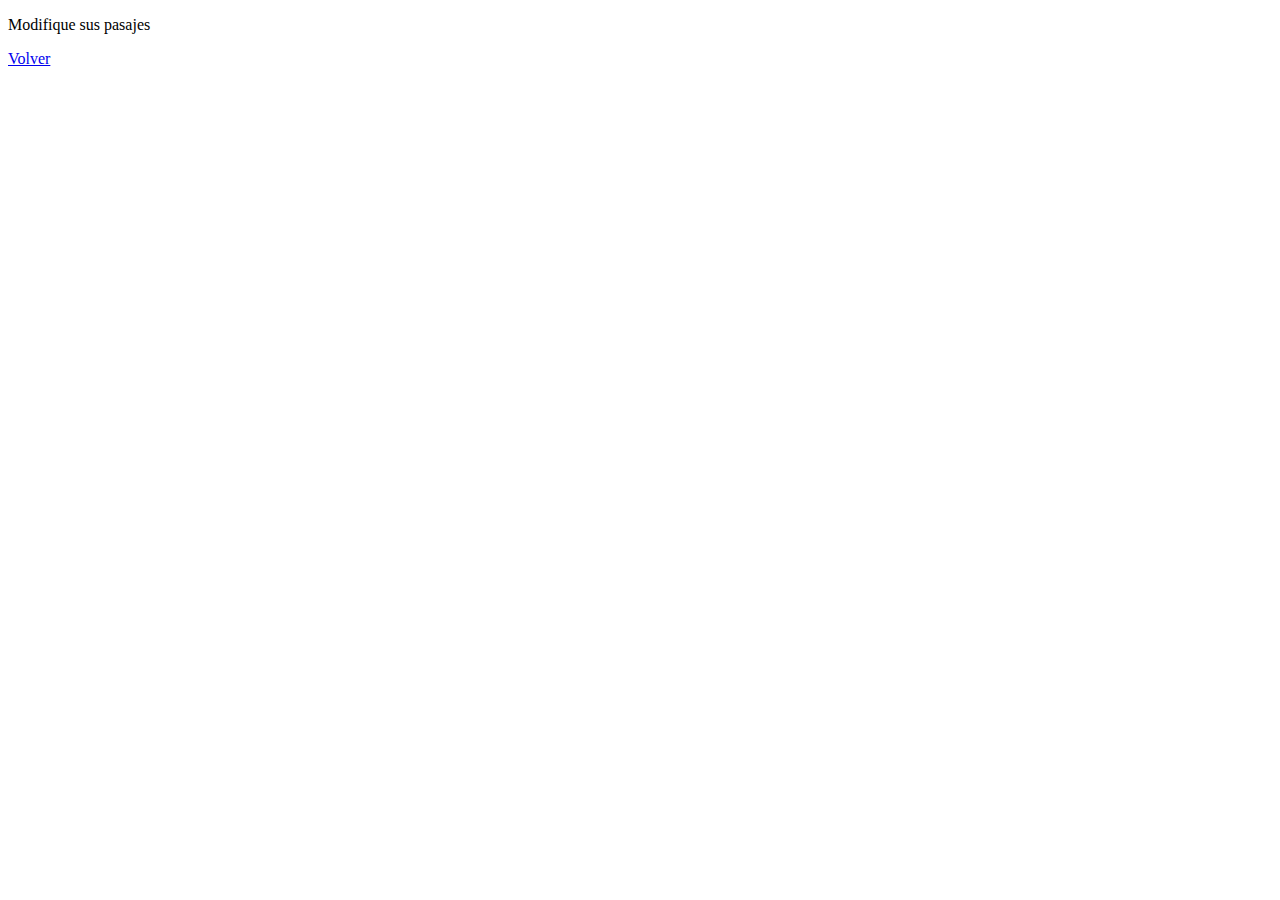
<file: Proyecto/main/modificar pasajes.html>
<!DOCTYPE html>
<html lang="en">
<head>
    <meta charset="UTF-8">
    <meta name="viewport" content="width=device-width, initial-scale=1.0">
    <title>Document</title>
</head>
<body>
    <p>Modifique sus pasajes</p>
    <a href="index.html"><nav>Volver</nav></a>
</body>
</html>
</file>
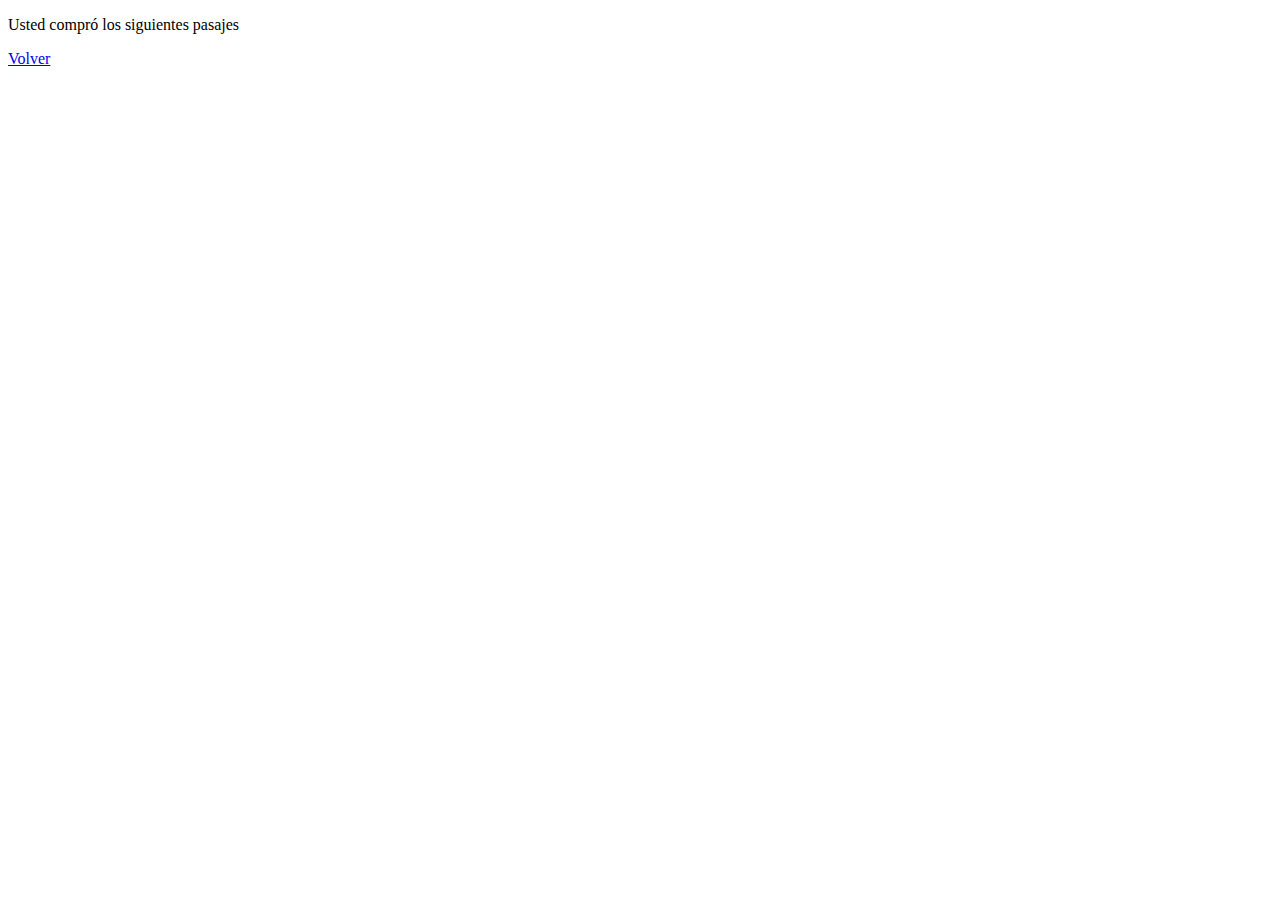
<file: Proyecto/main/ver pasajes.html>
<!DOCTYPE html>
<html lang="es">
<head>
    <meta charset="UTF-8">
    <meta name="viewport" content="width=device-width, initial-scale=1.0">
    <title>Document</title>
</head>
<body>
    <p>Usted compró los siguientes pasajes</p>
    <a href="index.html"><nav>Volver</nav></a>
</body>
</html>
</file>
